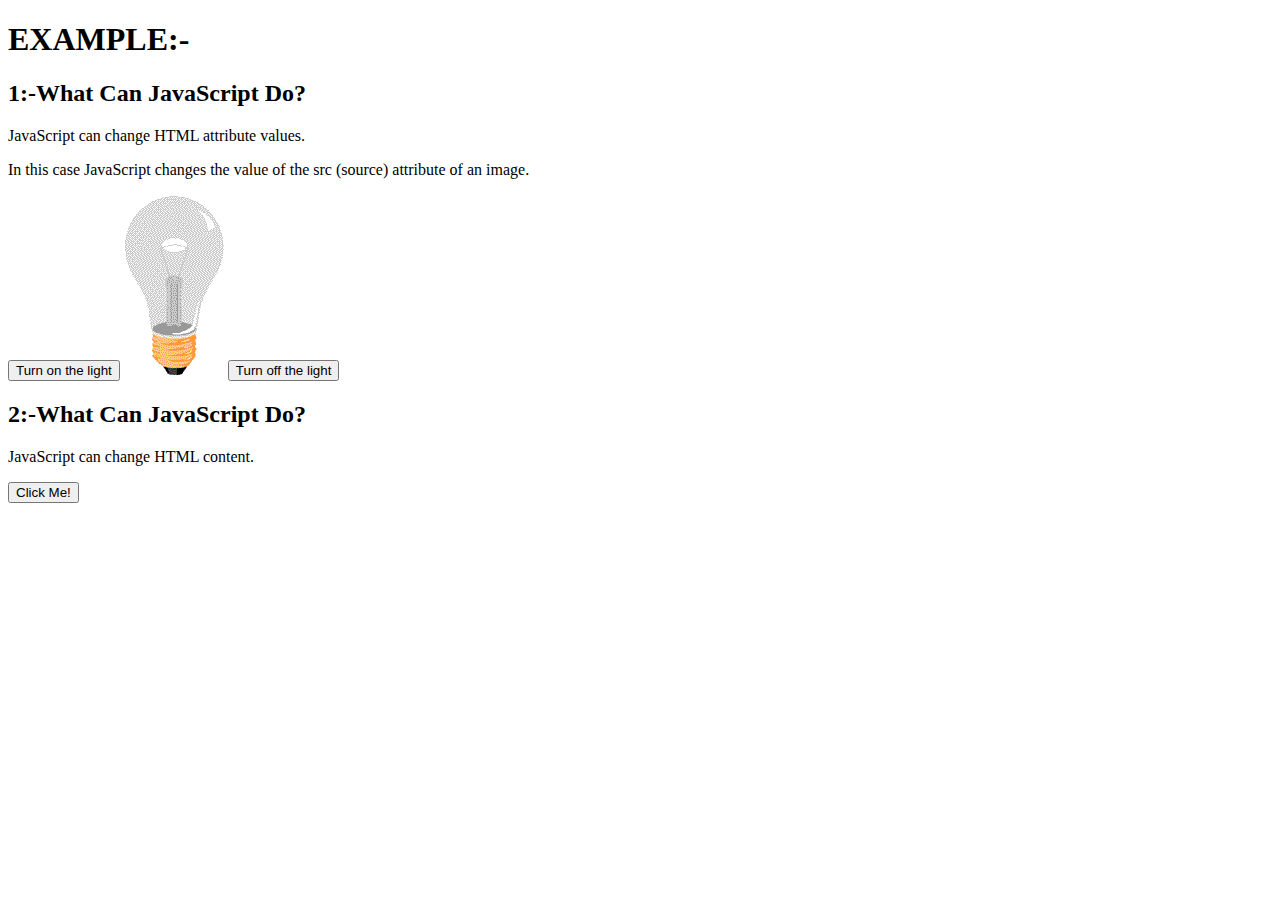
<file: index.html>
<!DOCTYPE html>
<html>
<body>
        <h1>EXAMPLE:-</h1>
        <h2>1:-What Can JavaScript Do?</h2>
        <p>JavaScript can change HTML attribute values.</p>
        <p>In this case JavaScript changes the value of the src (source) attribute of an image.</p>
            <button onclick="document.getElementById('myImage').src='image/pic_bulbon.gif'">Turn on the light</button>
                <img id="myImage" src="image/pic_bulboff.gif" style="width:100px">
                <button onclick="document.getElementById('myImage').src='image/pic_bulboff.gif'">Turn off the light</button>

</body>
</html>
<!DOCTYPE html>
<html>
<body>

<h2>2:-What Can JavaScript Do?</h2>

<p id="demo">JavaScript can change HTML content.</p>

<button type="button" onclick='document.getElementById("demo").innerHTML = "Hello JavaScript!"'>Click Me!</button>

</body>
</html>
</file>
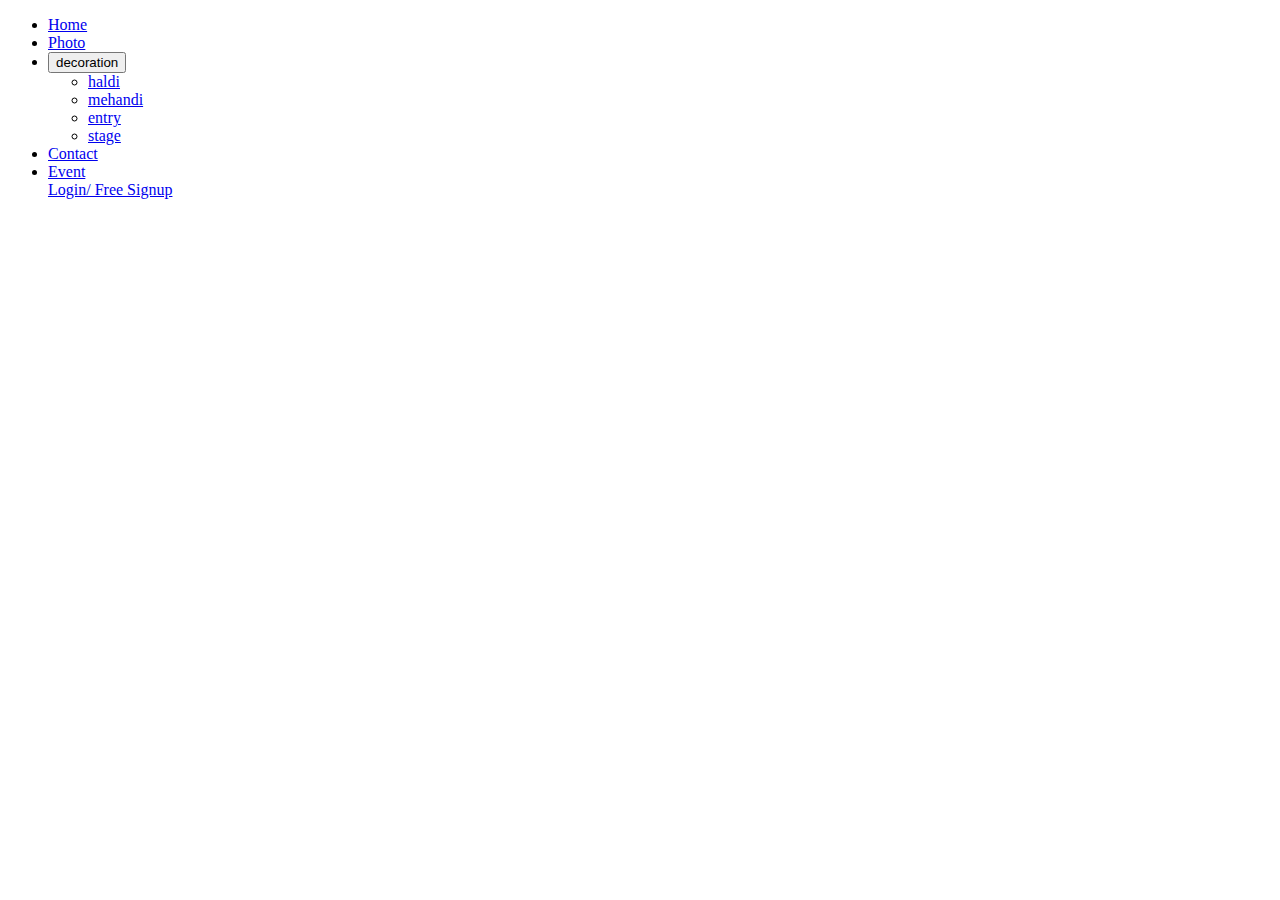
<file: bootstrap.html>
<!DOCTYPE html>
 <html lang="en">
 <head>
     <meta charset="UTF-8">
     <meta http-equiv="X-UA-Compatible" content="IE=edge">
     <meta name="viewport" content="width=device-width, initial-scale=1.0">
     <title>Document</title>
 </head>
 <style>
     
 </style>
 <body>
    <header>  
        <div class="cdiv" >
          <ul>
               <li> <a href="#">Home</a> </li>
               <li> <a href="#">Photo</a> </li>
               <li class="dropdown">  
               <button class="dropbtn">decoration</button>
               <div class="drop-cont">
                 <ul>
                  <li><a href="#" class="link">haldi</a></li>
                  <li><a href="#" class="link">mehandi</a></li>
                  <li><a href="#" class="link">entry</a></li>
                  <li><a href="#" class="link">stage</a></li>
                 </ul>
               </div>
              </li>
               <li> <a href="#">Contact</a> </li>
               <li> <a href="#">Event</a> </li> 
                <a href="#" id="login3">Login/ Free Signup</a>
        </ul>
        </div>
    </header>
     
 </body>
 </html>
</file>
